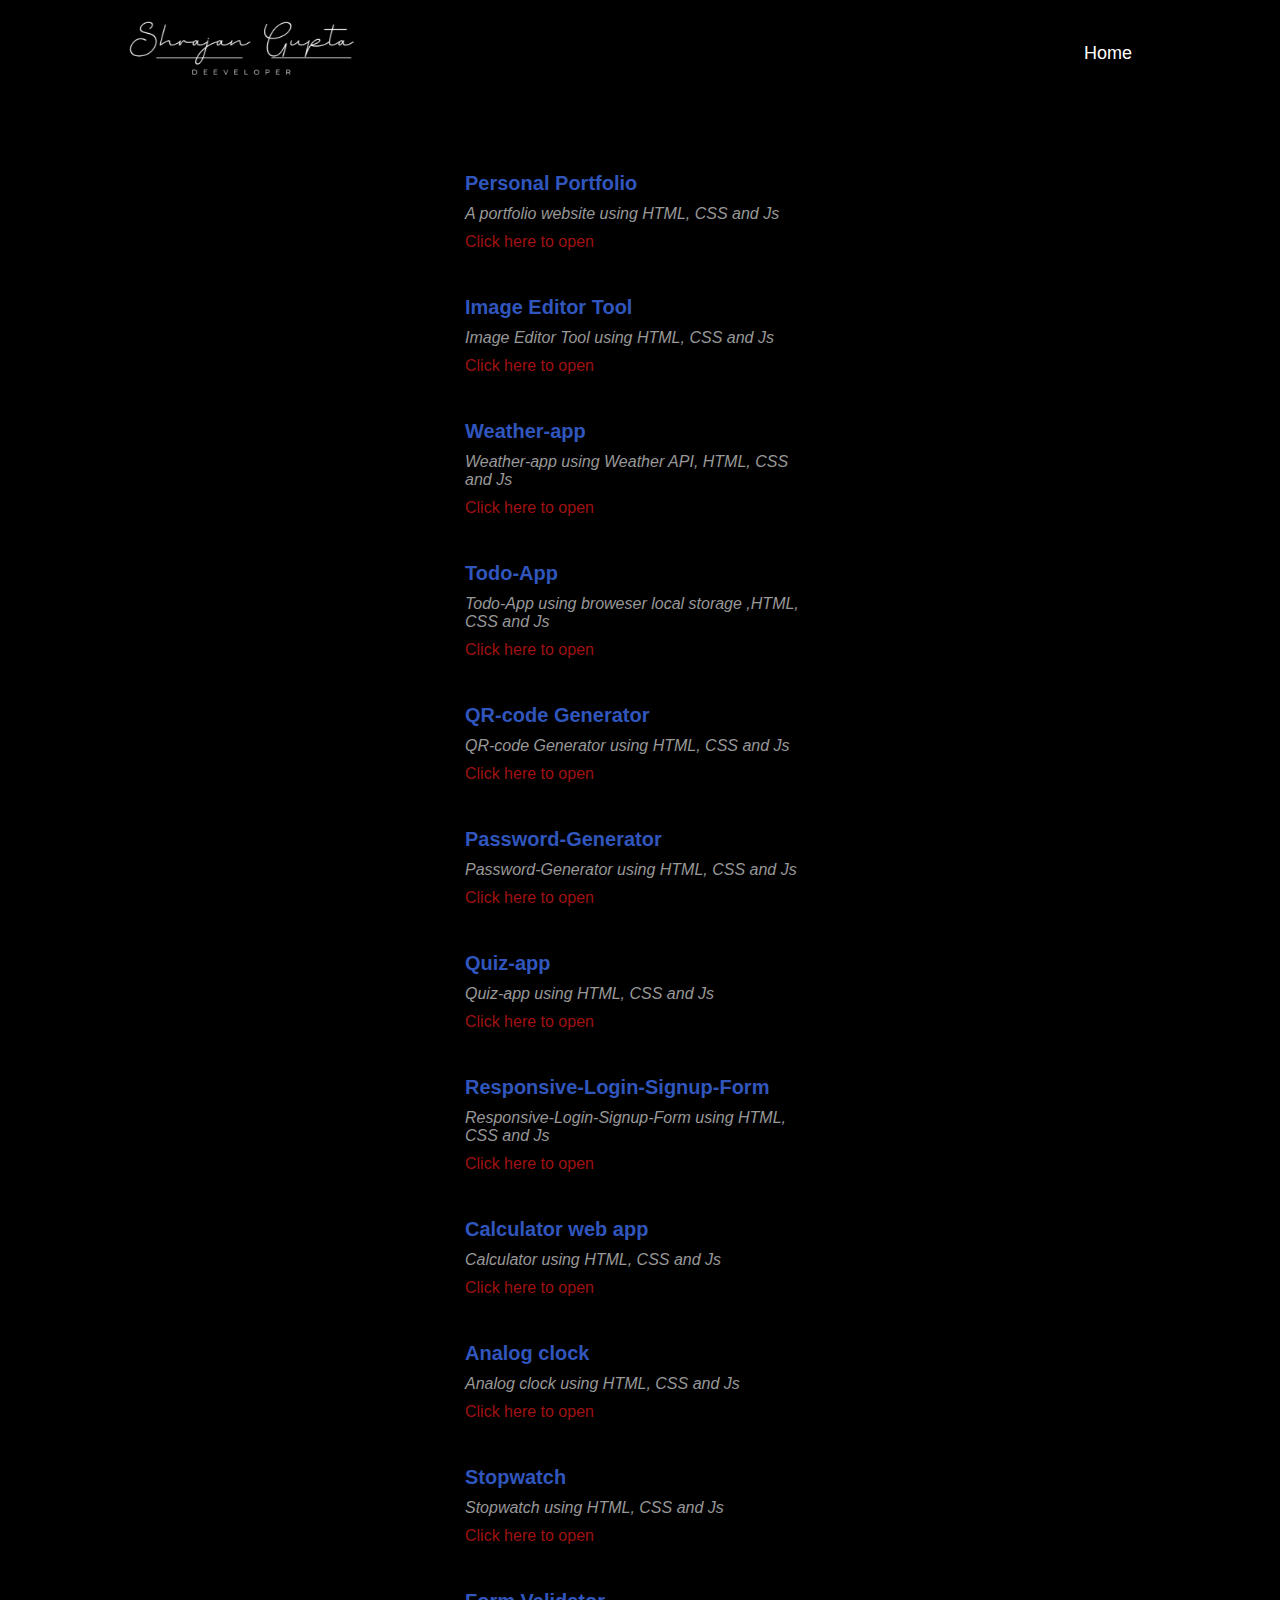
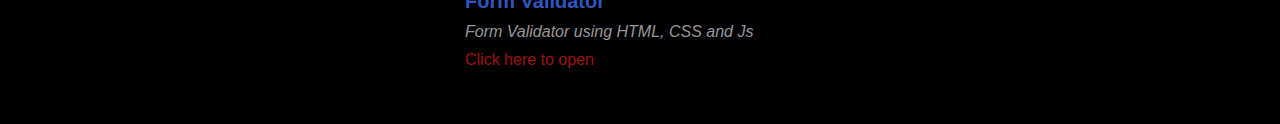
<file: more.html>
<!DOCTYPE html>
<html lang="en">
<head>
    <meta charset="UTF-8">
    <meta http-equiv="X-UA-Compatible" content="IE=edge">
    <meta name="viewport" content="width=device-width, initial-scale=1.0">
    <title>Shrajan Gupta Projects</title>
    <link rel="stylesheet" href="style.css">
</head>
<body>
    <div id="header1">
        <div class="container">
            <nav>
                <a href="index.html"><img src="try11.png" class="logo"></a>
                <ul id="sidemenu">
                    <li><a href="index.html">Home</a></li>
                </ul>
            </nav>
        </div>
    </div>

    <div class="mainblock">
        <div class="container1">
            <h2 class="heading">Personal Portfolio</h2>
            <p class="info">A portfolio website using HTML, CSS and Js</p>
            <span><a href="index.html" class="link">Click here to open<a></span>
        </div>
        
         <div class="container1">
            <h2 class="heading">Image Editor Tool</h2>
            <p class="info">Image Editor Tool using HTML, CSS and Js</p>
            <span><a href="https://shrajan8071.github.io/Image-Editor/" class="link">Click here to open<a></span>
        </div>
<!--           -->
         <div class="container1">
            <h2 class="heading">Weather-app</h2>
            <p class="info">Weather-app using Weather API, HTML, CSS and Js</p>
            <span><a href="https://shrajan8071.github.io/Weather-app/" class="link">Click here to open<a></span>
        </div>  
                
         <div class="container1">
            <h2 class="heading">Todo-App</h2>
            <p class="info">Todo-App using broweser local storage ,HTML, CSS and Js</p>
            <span><a href="https://shrajan8071.github.io/Todo-App/" class="link">Click here to open<a></span>
        </div>  
                
        <div class="container1">
            <h2 class="heading">QR-code Generator</h2>
            <p class="info">QR-code Generator using HTML, CSS and Js</p>
            <span><a href="https://shrajan8071.github.io/qrcode-generator/" class="link">Click here to open<a></span>
        </div>  
                
        <div class="container1">
            <h2 class="heading">Password-Generator</h2>
            <p class="info">Password-Generator using HTML, CSS and Js</p>
            <span><a href="hhttps://shrajan8071.github.io/Password-Generator/" class="link">Click here to open<a></span>
        </div>          
                
<!--                  -->
        <div class="container1">
            <h2 class="heading">Quiz-app</h2>
            <p class="info">Quiz-app using HTML, CSS and Js</p>
            <span><a href="https://shrajan8071.github.io/Quiz-app/" class="link">Click here to open<a></span>
        </div>        
                
        <div class="container1">
            <h2 class="heading">Responsive-Login-Signup-Form</h2>
            <p class="info">Responsive-Login-Signup-Form using HTML, CSS and Js</p>
            <span><a href="https://shrajan8071.github.io/Responsive-Login-Signup-Form/" class="link">Click here to open<a></span>
        </div>          
                
        <div class="container1">
            <h2 class="heading">Calculator web app</h2>
            <p class="info">Calculator using HTML, CSS and Js</p>
            <span><a href="https://shrajan8071.github.io/calculator-clean/" class="link">Click here to open<a></span>
        </div>
        
         <div class="container1">
            <h2 class="heading">Analog clock</h2>
            <p class="info">Analog clock using HTML, CSS and Js</p>
            <span><a href="https://shrajan8071.github.io/analog-clock/" class="link">Click here to open<a></span>
        </div>
                
        <div class="container1">
            <h2 class="heading">Stopwatch</h2>
            <p class="info">Stopwatch using HTML, CSS and Js</p>
            <span><a href="https://shrajan8071.github.io/stopwatch/" class="link">Click here to open<a></span>
        </div>
                
        <div class="container1">
            <h2 class="heading">Form Validator</h2>
            <p class="info">Form Validator using HTML, CSS and Js</p>
            <span><a href="https://shrajan8071.github.io/Form-Validation/" class="link">Click here to open<a></span>
        </div>

    </div>
</body>
</html>
</file>
<file: style.css>
*{
    margin:0;
    padding:0;
    font-family: 'Poppins',sans-serif;
    box-sizing: border-box;
}
html{
    scroll-behavior:smooth;
}
body{
    background: #000;
    color: white;
}
#header{
    width:100%;
    height:100vh;
    background-image: url(bgnew2.png);
    background-size: cover;
    background-position: center;
}
#header1{
    width:100%;
}
.container{
    padding: 10px 10%;
}
nav{
    display: flex;
    align-items: center;
    justify-content: space-between;
    flex-wrap: wrap;
}
.logo{
    width: 230px;
}
nav ul li{
    display: inline-block;
    list-style: none;
    margin: 10px 20px;
}
nav ul li a{
    text-decoration: none;
    color: white;
    font-size: 18px;
    position: relative;
}
nav ul li a::after{
    content: '';
    width: 0;
    height: 3px;
    background: #ff004f;
    position: absolute;
    left: 0px;
    bottom: -6px;
    transition: 0.5s;
}
nav ul li a:hover::after{
    width: 100%;
}
.header-text{
    margin-top: 20%;
    font-size: 30px;
}
.header-text h1{
    margin-top: 20px;
    font-size: 60px;
}
.header-text h1 span{
    color: #ff004f;
}
/* ----------about--------- */

#about{
    padding: 80px 0;
    color: #ababab;
}
.row{
    display: flex;
    justify-content: space-between;
    flex-wrap: wrap;
}
.about-col-1{
    flex-basis: 35%;
    
}
.about-col-1 img{
    width:100%;
    border-radius: 15px;
    
}
.about-col-2{
    flex-basis: 60%;
}
.sub-title{
    font-size: 60px;
    font-weight: 600;
    color: white;
}
.tab-titles{
    display: flex;
    margin: 20px 0 40px;
}
.tab-links{
    cursor: pointer;
    position: relative;
    font-weight: 500;
    font-size: 18px;
    margin-right: 50px;
}
.tab-links::after{
    content: '';
    width: 0;
    height: 3px;
    background: #ff004f;
    position: absolute;
    left: 0px;
    bottom: -6px;
    transition: 0.5s;
}
.tab-links.active-link::after{
    width:50%;
}
.tab-contents ul li{
    list-style: none;
    margin:10px 0;
}
.tab-contents ul li span{
    color: #b54769;
    font-size: 14px;
}
.tab-contents{
    display:none;
}
.tab-contents.active-tab{
    display:block;
}
/* -------services------- */

#services{
    padding:30px 0;
}
.services-list{
    display: grid;
    grid-template-columns: repeat(auto-fit,minmax(250px,1fr));
    grid-gap:40px;
    margin-top: 50px;
}
.services-list div{
    background: #262626;
    padding: 40px;
    font-size: 13px;
    font-weight: 300;
    border-radius: 10px;
    transition: background 0.5s, transform 0.5s;
}
.services-list div i{
    font-size: 50px;
    margin-bottom: 30px;
}
.services-list div h2{
    font-size: 30px;
    font-weight: 500;
    margin-bottom: 15px;
}
.services-list div a{
    text-decoration: none;
    color: #fff;
    font-size: 12px;
    margin-top: 20px;
    display: inline-block;
}
.services-list div:hover{
    background: #ff004f;
    transform: translateY(-10px);
}
/* ------poprtfolio----- */
#portfolio{
    padding:50px 0;
}
.work-list{
    display: grid;
    grid-template-columns: repeat(auto-fit,minmax(250px,1fr));
    grid-gap:40px;
    margin-top: 50px;
}
.work{
    border-radius: 10px;
    position: relative;
    overflow: hidden;
}
.work img{
    width: 100%;
    height: 100%;
    border-radius: 10px;
    display:block;
    background-size: cover;
    background-position: center;
    transition: transform 0.5s;
}
.layer{
    width: 100%;
    height: 0;
    background: linear-gradient(rgba(0,0,0,0.6),#ff004f);
    border-radius: 10px;
    position:absolute;
    left:0;
    bottom:0;
    overflow:hidden;
    display: flex;
    align-items: center;
    justify-content: center;
    flex-direction: column;
    padding:0 40px;
    text-align: center;
    font-size: 14px;
    transition: height 0.5s;
}
.layer h3{
     font-weight: 500;
     margin-bottom:20px;
}
.layer a{
    margin-top:20px;
    color:#ff004f;
    text-decoration: none;
    font-size: 18px;
    line-height: 60px;
    background: #fff;
    width:60px;
    height:60px;
    border-radius: 50%;
    text-align: center;
}

.work:hover img{
    transform:scale(1.1);
}
.work:hover .layer{
    height: 100%;
}
.btn{
    text-decoration: none;
    display: block;
    margin: 50px auto;
    width:fit-content;
    border: 1px solid #ff004f;
    padding: 14px 50px;
    border-radius: 6px;
    color: white;
    transition: background 0.5s;
}
.btn:hover{
    background:#ff004f;
}
/* --------contact-------- */
.contact-left{
    flex-basis: 35%;
}
.contact-right{
    flex-basis: 60%;
}
.contact-left p{
    margin-top:30px;
}
.contact-left p i{
    color: #ff004f;
    margin-right: 15px;
    font-size: 25px;
}
.social-icons{
    margin-top: 30px;
}
.social-icons a{
    text-decoration: none;
    font-size: 30px;
    margin-right: 15px;
    color:#ababab;
    display:inline-block;
    transition: transform 0.5s;
}
.social-icons a:hover{
    color:#ff004f;
    transform:translateY(-5px);
}
.btn.btn2{
    display: inline-block;
    background: #ff004f;
}
.contact-right form{
    width:100%;
}
form input, form textarea{
    width:100%;
    border:0;
    outline:none;
    background:#262626;
    padding: 15px;
    margin: 15px 0;
    color: #fff;
    font-size: 18px;
    border-radius: 6px;
}
form .btn2{
    padding: 14px 60px;
    font-size: 18px;
    margin-top: 20px;
    cursor:pointer;
}
.copyright{
    width:100%;
    text-align: center;
    padding:25px 0;
    background: #262626;
    font-weight: 300;
    margin-top: 20px;
}
/* ----------css for small screens---------- */

nav .fas{
    display:none;
}



@media only screen and (max-width:600px){
    #header{
        background-image: url(newmobile.png);
        hieght: 75vh;
    }
    .header-text{
        margin-top:100%;
        font-size:16px;
    }
    .header-text h1{
        font-size:30px;
    }
    nav .fas{
        display:block;
        font-size: 25px;
    }
    nav ul{
        background: #ff004f;
        position: fixed;
        top: 0;
        right:-200px;
        width:200px;
        height:100vh;
        padding-top: 50px;
        z-index: 2;
        transition: right 0.5s;
    }
    nav ul li{
        display: block;
        margin: 25px;
    }
    nav ul .fas{
        position: absolute;
        top:25px;
        left:25px;
        cursor: pointer;
    }
    .sub-title{
        font-size: 40px;
    }
    .about-col-1,.about-col-2{
        flex-basis:100%;
    }
    .about-col-1{
        margin-bottom:30px;
    }
    .about-col-2{
        font-size: 14px;
    }
    .tab-links{
        font-size: 16px;
        margin-right: 20px;
    }
    .contact-left,.contact-right{
        flex-basis:100%;
    }
    .copyright{
        font-size: 14px;
        width: 100%;
    }
}
#msg{
    color: #61b752;
    margin-top: -40px;
    display: block;
}

.mainblock{
    /* border: 2px solid #3ce6ff69;
    border-radius: 20px; */
    width: 70%;
    margin: auto;
    width: 420px;
    padding: 30px 10px;
}
.container1{
    /* border: 2px solid red; */
    padding: 10px 10px;
    margin: 15px;
    padding: 10px 10px;
    margin: 15px;
}
.heading{
    font-size: 20px;
    font-weight: 800;
    color: #3056bd;
    padding: 10px 0px;
}
.info{
    color: #989898;
    font-style: oblique;
    padding-bottom: 10px;
}
.link{
    text-decoration: none;
    color: #9f1212;
}
</file>
